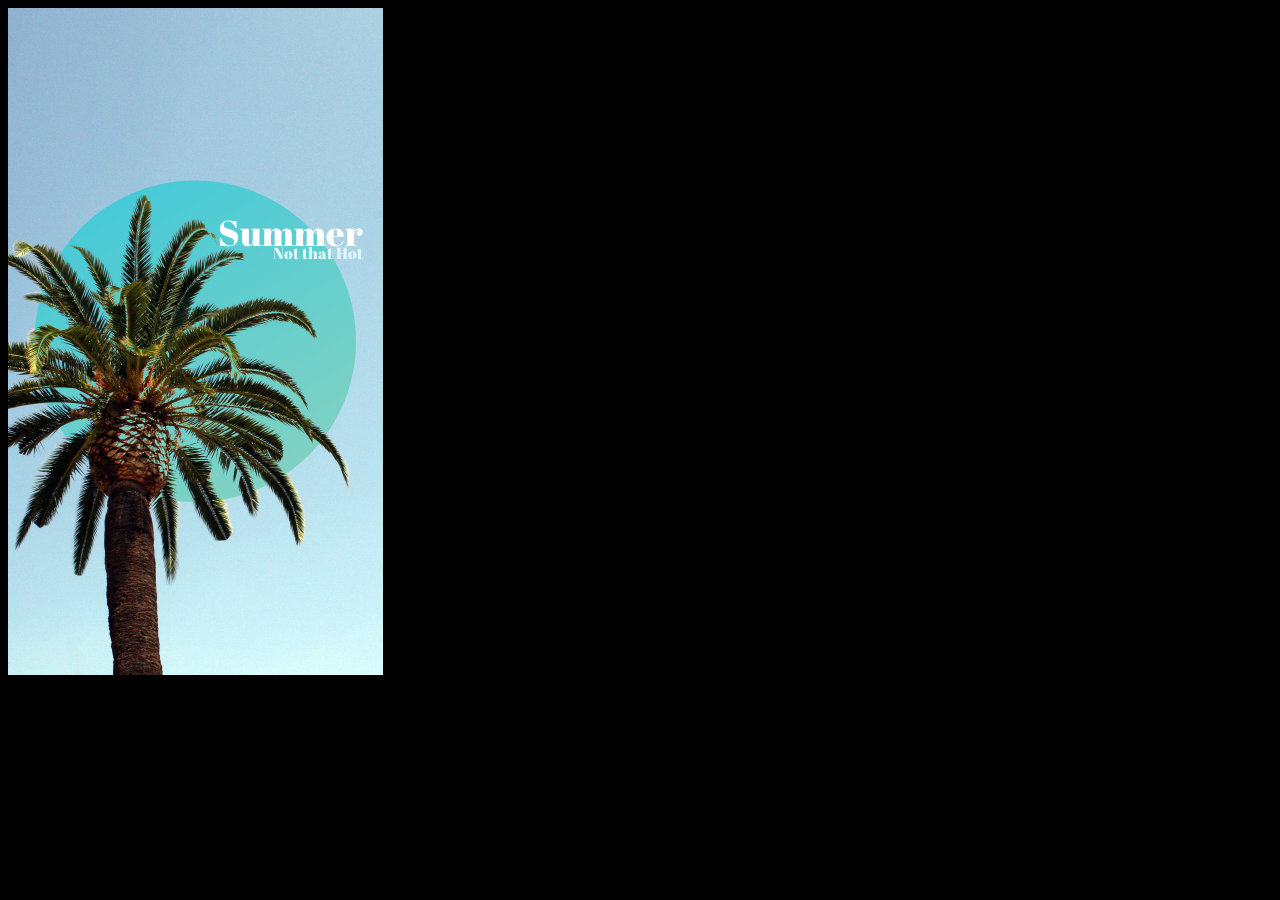
<file: index.html>
<!DOCTYPE html>
<html lang="en">
  <head>
    <meta charset="utf-8">
    <meta http-equiv="X-UA-Compatible" content="IE=edge">
    <meta name="viewport" content="width=device-width, initial-scale=1">

    <title>Howeprac2</title>

    <link href="css/styleshit.css" rel="stylesheet">
    <link href="https://fonts.googleapis.com/css?family=Abril+Fatface" rel="stylesheet">

  </head>
  <body>

    <div class="container">

        <canvas id="granim-canvas"></canvas>

          <div id="scene">
             <img src="images/bg2.png"></li>
          </div>

          <div class='title'>
              <div id="h1">Summer</div>
              <div id ="h2">Not that Hot</div>

          </div>

    </div>

    <script src="https://ajax.googleapis.com/ajax/libs/jquery/1.12.4/jquery.min.js"></script>
    <script src="js/bootstrap.min.js"></script>
    <script src="js/granim.min.js"></script>

    <script>
    var granimInstance = new Granim({
       element: '#granim-canvas',
       name: 'granim',
       opacity: [1, 1],
       states : {
           "default-state": {
               gradients: [
                   ['#00bff3', '#afdaae'],
                   ['#c2e59c', '#85c5d5']
               ]
           }
       }
    });
    </script>


  </body>
</html>
</file>
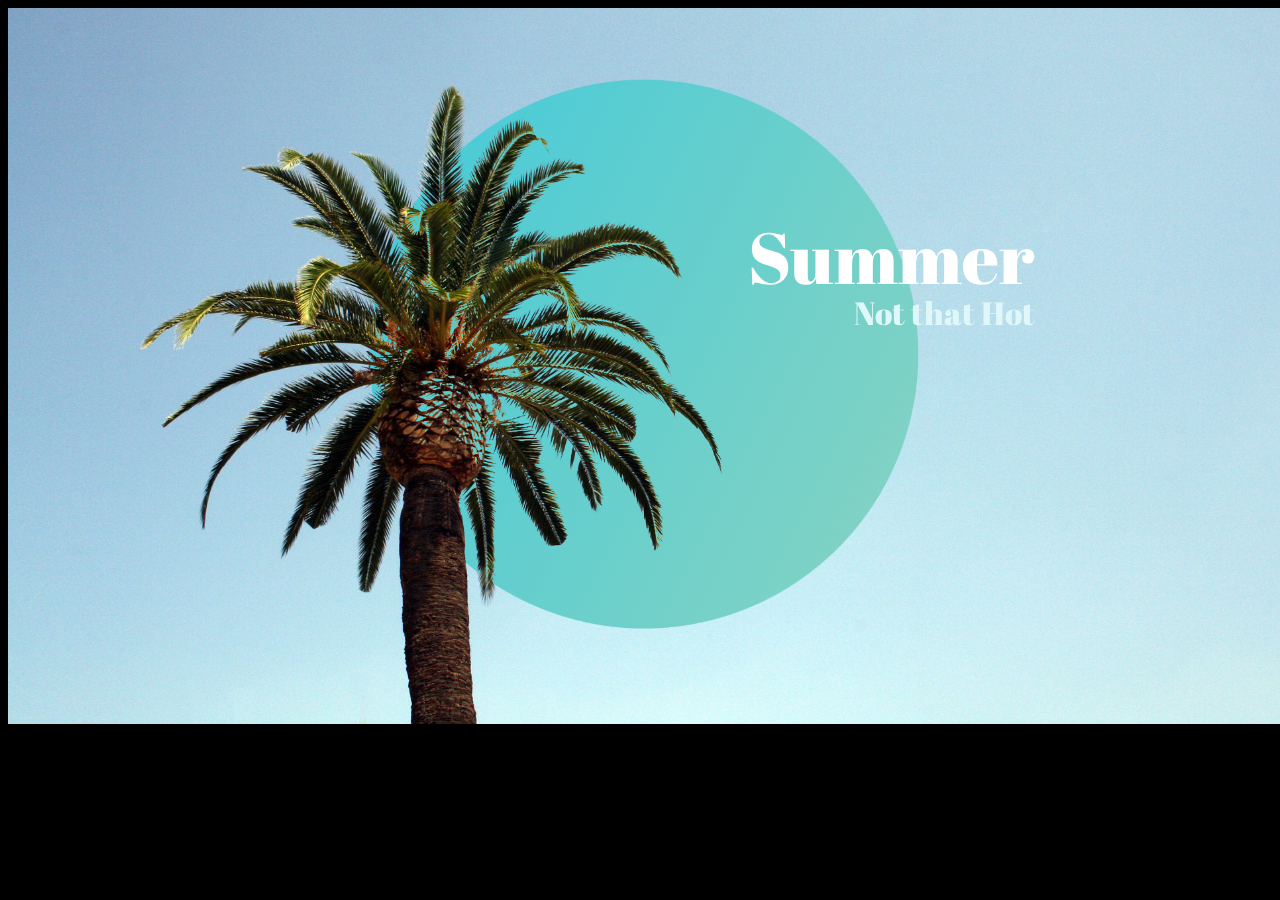
<file: index2.html>
<!DOCTYPE html>
<html lang="en">
  <head>
    <meta charset="utf-8">
    <meta http-equiv="X-UA-Compatible" content="IE=edge">
    <meta name="viewport" content="width=device-width, initial-scale=1">

    <title>Howeprac2</title>

    <link href="css/styleshit2.css" rel="stylesheet">
    <link href="https://fonts.googleapis.com/css?family=Abril+Fatface" rel="stylesheet">

  </head>
  <body>

    <div class="container">

        <canvas id="granim-canvas"></canvas>

          <div id="scene">
             <img src="images/bg.png"></li>
          </div>

          <div class='title'>
              <div id="h1">Summer</div>
              <div id ="h2">Not that Hot</div>

          </div>

    </div>

    <script src="https://ajax.googleapis.com/ajax/libs/jquery/1.12.4/jquery.min.js"></script>
    <script src="js/bootstrap.min.js"></script>
    <script src="js/granim.min.js"></script>

    <script>
    var granimInstance = new Granim({
       element: '#granim-canvas',
       name: 'granim',
       opacity: [1, 1],
       states : {
           "default-state": {
               gradients: [
                   ['#00bff3', '#afdaae'],
                   ['#c2e59c', '#85c5d5']
               ]
           }
       }
    });
    </script>


  </body>
</html>
</file>
<file: css/styleshit.css>
body {
	background-color: black;
	width: 375px;
	height: 667px;
}


#granim-canvas
{
  width: 375px;
  height: 667px;
  padding: 0px;
  margin: 0px;
  position:absolute;
}


#scene {
	width: 375px;
	height: 667px;
	padding:0px;
	margin: 0px;
	position:absolute;
}

.title {
	position:absolute;
	margin-top: 200px;
	margin-left: 210px;
}

#h1 {
	font-size: 36px;
    color: white;
    font-family: 'Abril Fatface', cursive;
}

#h2 {
	font-size: 16px;
    font-family: 'Abril Fatface', cursive;
    color: #dff7f8;
    margin-top: -14px;
    text-align: right;
}

img {
    height: 100%;
    width:100%;
}
</file>
<file: css/styleshit2.css>
body {
	background-color: black;
	width: auto;
	height: auto;
}


#granim-canvas
{
	width: 100%;
	height: auto;
  padding: 0px;
  margin: 0px;
  position:absolute;
}


#scene {
	width: auto;
	height: auto;
	padding:0px;
	margin: 0px;
	position:absolute;
}

.title {
	position:absolute;
	margin-top: 200px;
	margin-left: 50%;
	padding-left: 100px;
}

#h1 {
	font-size: 72px;
    color: white;
    font-family: 'Abril Fatface', cursive;
}

#h2 {
	font-size: 32px;
    font-family: 'Abril Fatface', cursive;
    color: #dff7f8;
    margin-top: -14px;
    text-align: right;
}

img {
    height: 100%;
    width:100%;
}
</file>
